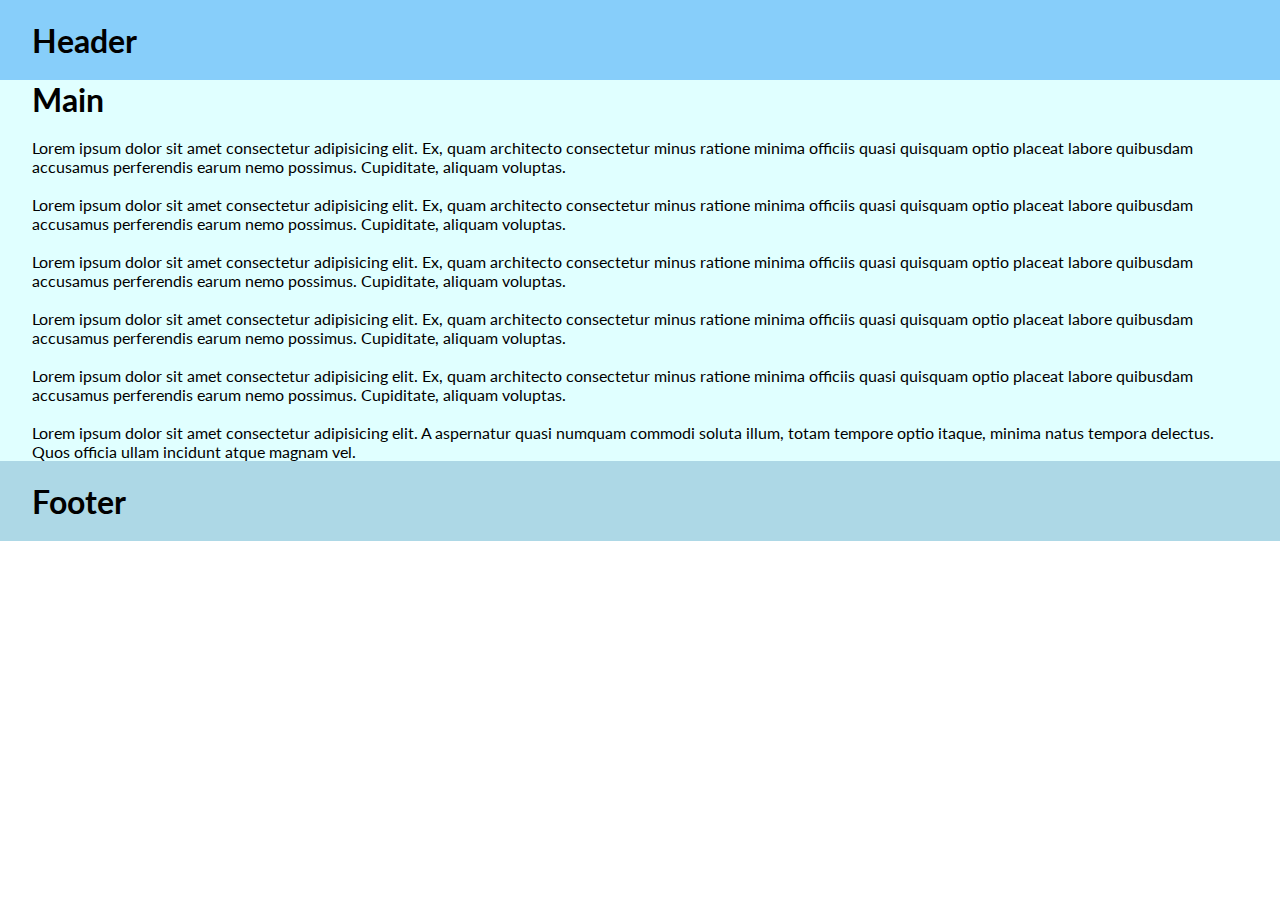
<file: 01. Full height/solution/index.html>
<!DOCTYPE html>
<html lang="en">
  <head>
    <meta charset="UTF-8" />
    <meta name="viewport" content="width=device-width, initial-scale=1.0" />
    <meta http-equiv="X-UA-Compatible" content="ie=edge" />
    <title>Full height</title>
    <link rel="stylesheet" href="styles.css" />
    <link
      href="https://fonts.googleapis.com/css?family=Lato&display=swap"
      rel="stylesheet"
    />
  </head>

  <body>
    <div class="wrapper">
      <header>
        <h1>Header</h1>
      </header>
      <main>
        <h1>Main</h1>
        <br />
        <p>
          Lorem ipsum dolor sit amet consectetur adipisicing elit. Ex, quam
          architecto consectetur minus ratione minima officiis quasi quisquam
          optio placeat labore quibusdam accusamus perferendis earum nemo
          possimus. Cupiditate, aliquam voluptas.
        </p>
        <br />
        <p>
          Lorem ipsum dolor sit amet consectetur adipisicing elit. Ex, quam
          architecto consectetur minus ratione minima officiis quasi quisquam
          optio placeat labore quibusdam accusamus perferendis earum nemo
          possimus. Cupiditate, aliquam voluptas.
        </p>
        <br />
        <p>
          Lorem ipsum dolor sit amet consectetur adipisicing elit. Ex, quam
          architecto consectetur minus ratione minima officiis quasi quisquam
          optio placeat labore quibusdam accusamus perferendis earum nemo
          possimus. Cupiditate, aliquam voluptas.
        </p>
        <br />
        <p>
          Lorem ipsum dolor sit amet consectetur adipisicing elit. Ex, quam
          architecto consectetur minus ratione minima officiis quasi quisquam
          optio placeat labore quibusdam accusamus perferendis earum nemo
          possimus. Cupiditate, aliquam voluptas.
        </p>
        <br />
        <p>
          Lorem ipsum dolor sit amet consectetur adipisicing elit. Ex, quam
          architecto consectetur minus ratione minima officiis quasi quisquam
          optio placeat labore quibusdam accusamus perferendis earum nemo
          possimus. Cupiditate, aliquam voluptas.
        </p>
        <br />
        <p>
          Lorem ipsum dolor sit amet consectetur adipisicing elit. A aspernatur
          quasi numquam commodi soluta illum, totam tempore optio itaque, minima
          natus tempora delectus. Quos officia ullam incidunt atque magnam vel.
        </p>
      </main>
      <footer>
        <h1>Footer</h1>
      </footer>
    </div>
  </body>
</html>
</file>
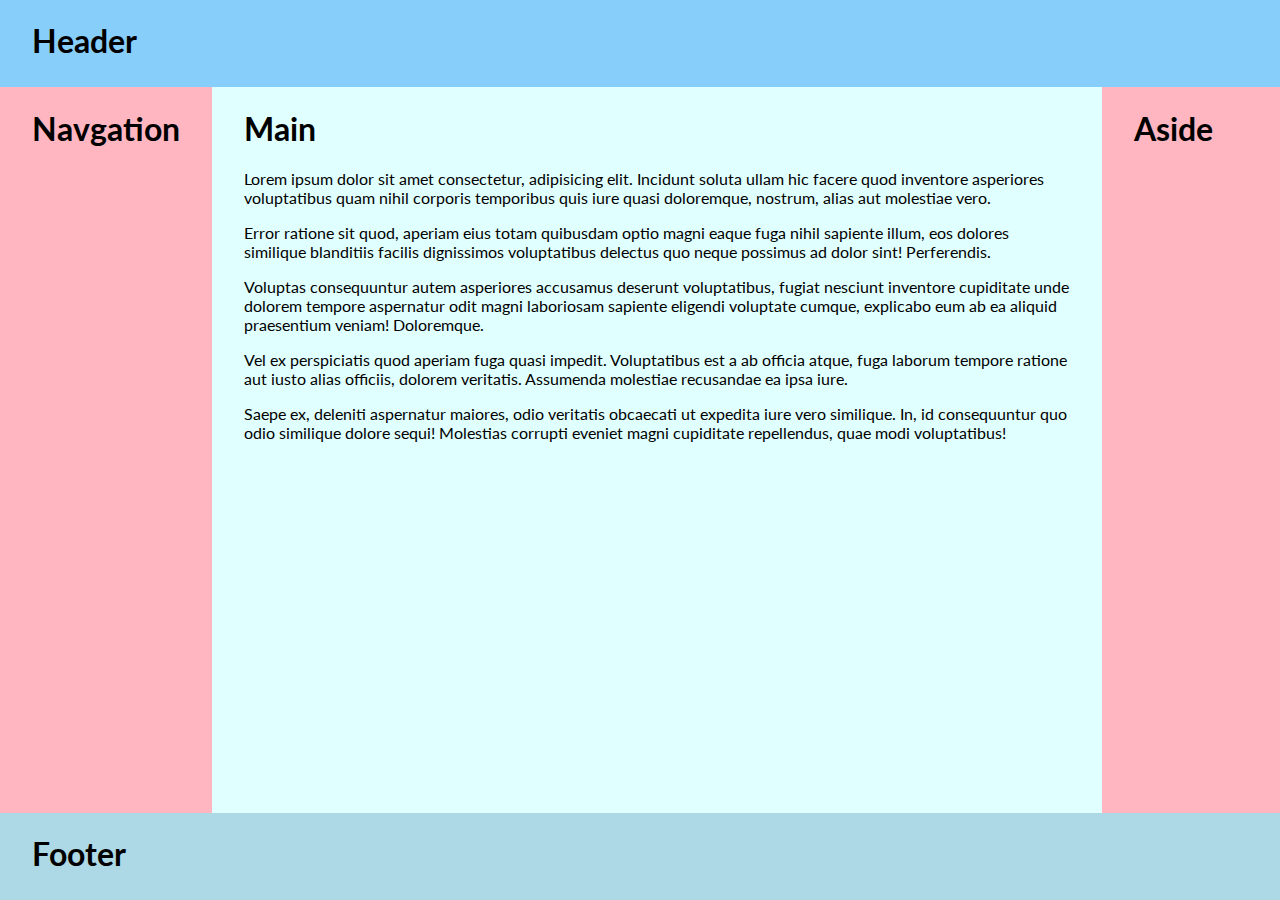
<file: 02. Holy Grail Layout/solution/index.html>
<!DOCTYPE html>
<html lang="en">

<head>
  <meta charset="UTF-8" />
  <meta name="viewport" content="width=device-width, initial-scale=1.0" />
  <meta http-equiv="X-UA-Compatible" content="ie=edge" />
  <title>Holy Grail Layout</title>
  <link rel="stylesheet" href="styles.css" />
  <link href="https://fonts.googleapis.com/css?family=Lato&display=swap" rel="stylesheet" />
</head>

<body>
  <!-- TODO: Add HTML structure, with header, main (with a bit of content), nav, aside, and footer -->
  <div class="wrapper">
    <header>
      <h1>Header</h1>
    </header>
    <main>
      <h1>Main</h1>
      <p>Lorem ipsum dolor sit amet consectetur, adipisicing elit. Incidunt soluta ullam hic facere quod inventore
        asperiores voluptatibus quam nihil corporis temporibus quis iure quasi doloremque, nostrum, alias aut molestiae
        vero.</p>
      <p>Error ratione sit quod, aperiam eius totam quibusdam optio magni eaque fuga nihil sapiente illum, eos dolores
        similique blanditiis facilis dignissimos voluptatibus delectus quo neque possimus ad dolor sint! Perferendis.
      </p>
      <p>Voluptas consequuntur autem asperiores accusamus deserunt voluptatibus, fugiat nesciunt inventore cupiditate
        unde
        dolorem tempore aspernatur odit magni laboriosam sapiente eligendi voluptate cumque, explicabo eum ab ea aliquid
        praesentium veniam! Doloremque.</p>
      <p>Vel ex perspiciatis quod aperiam fuga quasi impedit. Voluptatibus est a ab officia atque, fuga laborum tempore
        ratione aut iusto alias officiis, dolorem veritatis. Assumenda molestiae recusandae ea ipsa iure.</p>
      <p>Saepe ex, deleniti aspernatur maiores, odio veritatis obcaecati ut expedita iure vero similique. In, id
        consequuntur quo odio similique dolore sequi! Molestias corrupti eveniet magni cupiditate repellendus, quae modi
        voluptatibus!</p>
    </main>
    <nav>
      <h1>Navgation</h1>
    </nav>
    <aside>
      <h1>Aside</h1>
    </aside>
    <footer>
      <h1>Footer</h1>
    </footer>
  </div>
</body>

</html>
</file>
<file: 01. Full height/solution/styles.css>
* {
  padding: 0;
  margin: 0;
  box-sizing: border-box;
  font-family: "Lato", sans-serif;
}

html {
  width: 100%;
  height: 100%;
}

body {
  min-height: 100%;
  display: grid;

}

.wrapper {
  grid-auto-rows: auto 1fr auto;
  grid-template-columns: 100%;
}

header {
  background-color: lightskyblue;
  height: 80px;
  display: grid;
  align-items: center;
  padding: 0 0 0 2em;
}

main {
  background-color: lightcyan;
  padding: 0 2em 0 2em;
}

footer {
  background-color: lightblue;
  display: grid;
  align-items: center;
  height: 80px;
  padding: 0 0 0 2em;
}
</file>
<file: 02. Holy Grail Layout/solution/styles.css>
body {
  margin: 0;
  min-height: 100vh;
  max-width: 100%;
  font-family: lato;
}

html {
  width: 100vw;
  height: 100vh;
}

.wrapper {
  display: grid;
  grid-template-columns: 1fr 5fr 1fr;
  grid-template-areas:
    "header header header"
    "nav main aside"
    "footer footer footer";
  min-height: 100vh;
  max-height: 100vh;
}


header {
  background-color: lightskyblue;
  grid-area: header;

  padding: 0 0 0 2em;
}

main {
  background-color: lightcyan;
  grid-area: main;
  padding: 0 2em 0 2em;
  min-height: 80vh;

}

nav,
aside {
  background: lightpink;
  padding: 0 2em 0 2em;

}

nav {
  grid-area: nav;
}

aside {
  grid-area: aside;
}

footer {
  background-color: lightblue;
  grid-area: footer;

  padding: 0 0 0 2em;
}

@media screen and (max-width: 900px) {
  .wrapper {
    grid-template-rows: 1fr 1fr auto 1fr 1fr;
    grid-template-areas:
      "header header header"
      "nav nav nav"
      " main main main "
      "aside aside aside"
      "footer footer footer";
    max-height: 100vh;
  }

  nav,
  aside {
    background: lightpink;
    padding: 0 2em 0 2em;

  }
}
</file>
